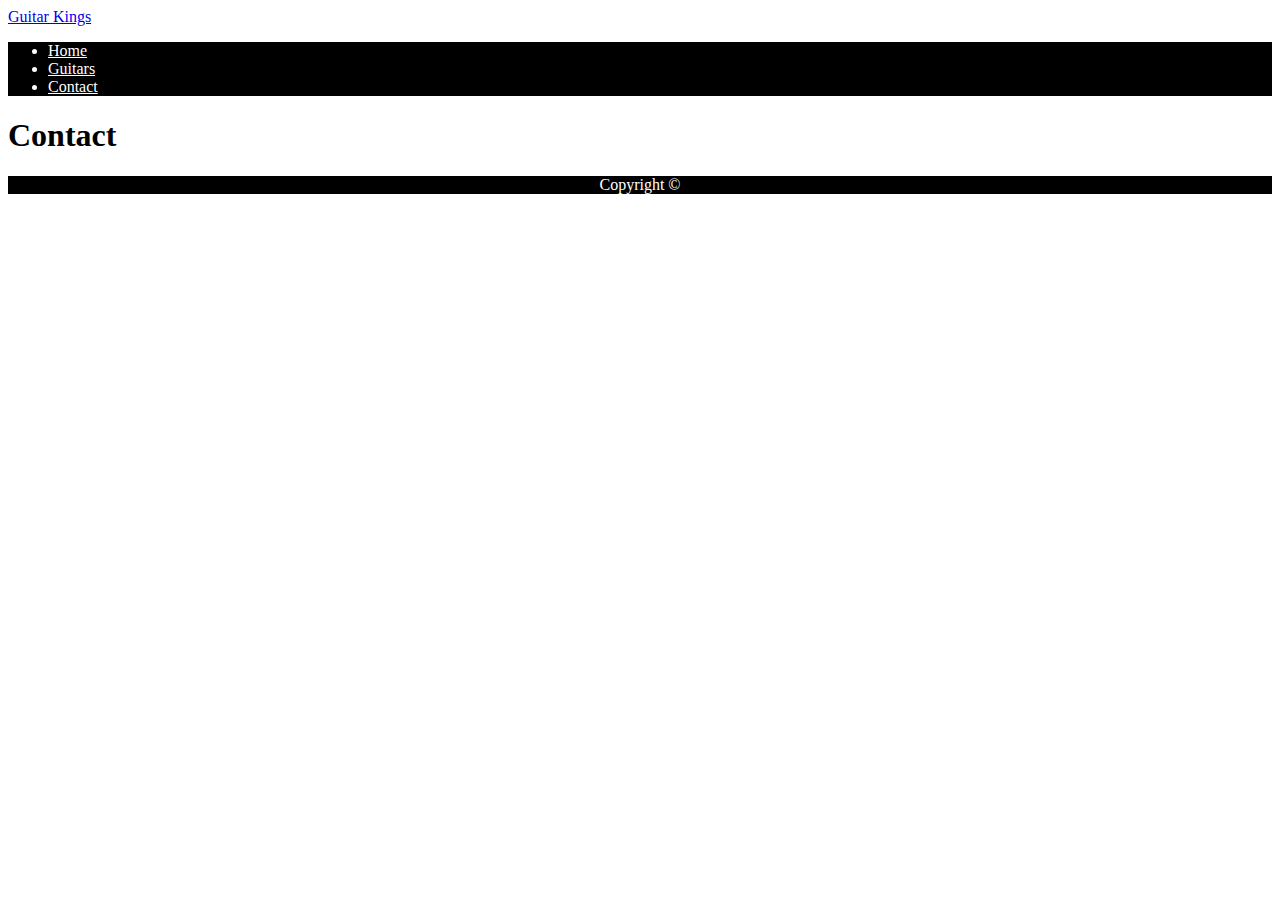
<file: contact.html>
<!DOCTYPE html>
<html lang="en">
  <head>
    <meta charset="UTF-8" />
    <meta name="viewport" content="width=device-width, initial-scale=1.0" />
    <meta name="description" content="Contact Guitar Kings for amazing products you'll love" />
    <link href="css/styles.css" rel="stylesheet" />
    <title>Guitar Kings | Contact</title>
  </head>
  <body>
    <header>
      <a href="index.html">Guitar Kings</a>
      <nav>
        <ul>
          <li><a href="index.html">Home</a></li>
          <li><a href="guitars.html">Guitars</a></li>
          <li><a href="contact.html">Contact</a></li>
        </ul>
      </nav>
    </header>
    <h1>
    </h1>
    <main>
      <h1>Contact</h1>
    </main>
    <footer>Copyright &copy;</footer>
  </body>
</html>
</file>
<file: css/styles.css>
nav {
  background-color: black;
}
ul {
  color: #ffffff;
}
nav a {
  color: #ffffff;
}
nav a:hover {
  text-decoration: underline;
}
footer {
  background-color: black;
  color: #ffffff;
  text-align: center;
}
.active {
  background-color: red;
  color: #ffffff;
  border: red;
  border-radius: 6px;
}
.sale {
  background-color: green;
  color: #ffffff;
  border: green;
  border-radius: 6px;
}
#reviews {
  background-color: grey;
}
#guitarlist {
  background-color: lightgray;
}
</file>
